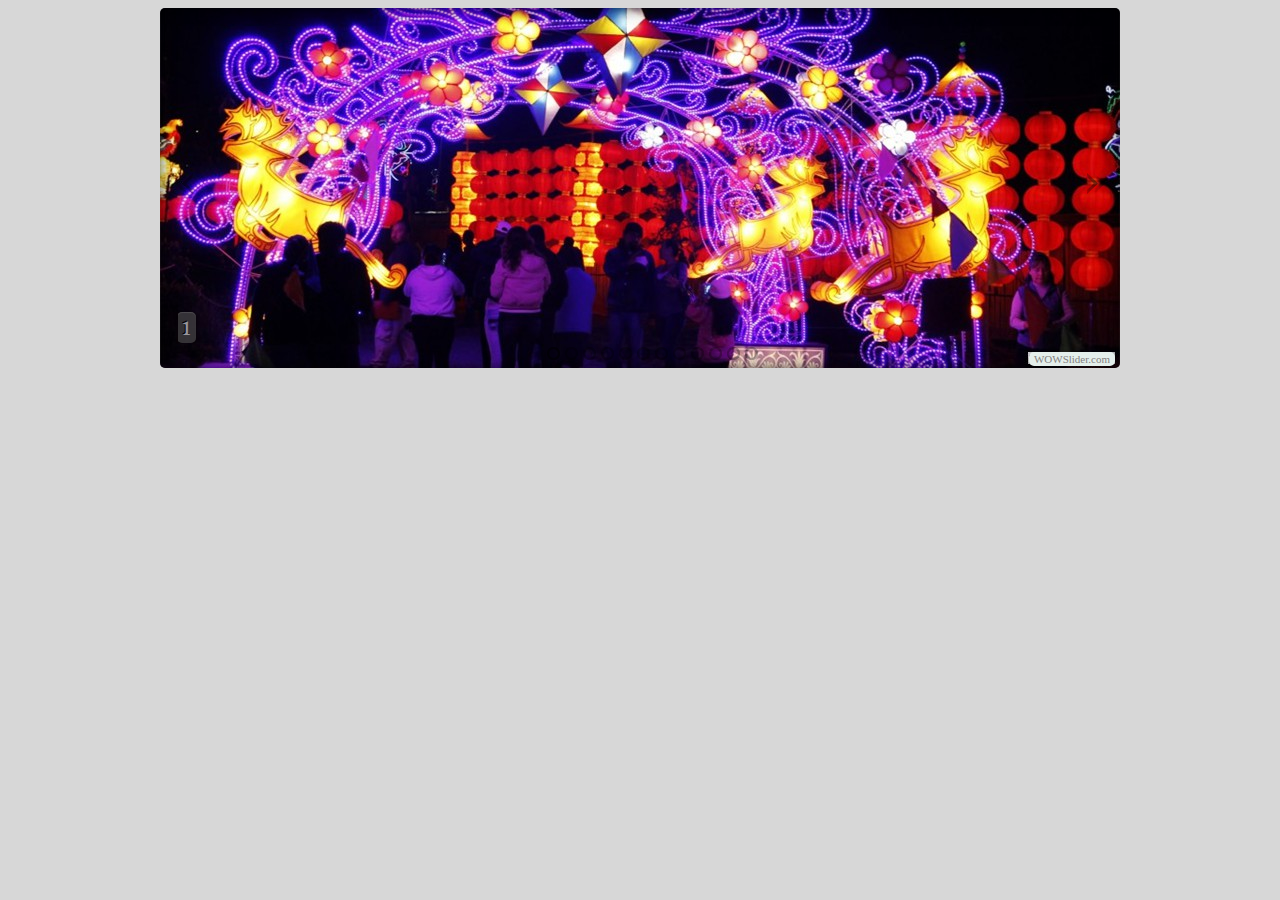
<file: galeriavilla.html>
<!DOCTYPE html PUBLIC "-//W3C//DTD XHTML 1.0 Strict//EN"
	"http://www.w3.org/TR/xhtml1/DTD/xhtml1-strict.dtd">
<html xmlns="http://www.w3.org/1999/xhtml">
<head>
	<title>galeriavilla generated by WOWSlider.com</title>
	<meta http-equiv="content-type" content="text/html; charset=utf-8" />
	<meta name="keywords" content="galeriavilla, WOW Slider, Wordpress Slideshow, Bootstrap Carousel" />
	<meta name="description" content="galeriavilla created with WOW Slider, a free wizard program that helps you easily generate beautiful web slideshow" />
	<!-- Start WOWSlider.com HEAD section -->
	<link rel="stylesheet" type="text/css" href="engine1/style.css" />
	<script type="text/javascript" src="engine1/jquery.js"></script>
	<!-- End WOWSlider.com HEAD section -->
</head>
<body style="background-color:#d7d7d7">
	<!-- Start WOWSlider.com BODY section -->
	<div id="wowslider-container1">
	<div class="ws_images"><ul>
<li><img src="data1/images/1.jpg" alt="1" title="1" id="wows1_0"/></li>
<li><img src="data1/images/2.jpg" alt="2" title="2" id="wows1_1"/></li>
<li><img src="data1/images/3.jpg" alt="3" title="3" id="wows1_2"/></li>
<li><img src="data1/images/4.jpg" alt="4" title="4" id="wows1_3"/></li>
<li><img src="data1/images/5.jpg" alt="5" title="5" id="wows1_4"/></li>
<li><img src="data1/images/6.jpg" alt="6" title="6" id="wows1_5"/></li>
<li><img src="data1/images/7.jpg" alt="7" title="7" id="wows1_6"/></li>
<li><img src="data1/images/8.jpg" alt="8" title="8" id="wows1_7"/></li>
<li><img src="data1/images/9.jpg" alt="9" title="9" id="wows1_8"/></li>
<li><img src="data1/images/10.jpg" alt="10" title="10" id="wows1_9"/></li>
<li><img src="data1/images/11.jpg" alt="11" title="11" id="wows1_10"/></li>
<li><img src="data1/images/12.jpg" alt="12" title="12" id="wows1_11"/></li>
</ul></div>
<div class="ws_bullets"><div>
<a href="#" title="1"><img src="data1/tooltips/1.jpg" alt="1"/>1</a>
<a href="#" title="2"><img src="data1/tooltips/2.jpg" alt="2"/>2</a>
<a href="#" title="3"><img src="data1/tooltips/3.jpg" alt="3"/>3</a>
<a href="#" title="4"><img src="data1/tooltips/4.jpg" alt="4"/>4</a>
<a href="#" title="5"><img src="data1/tooltips/5.jpg" alt="5"/>5</a>
<a href="#" title="6"><img src="data1/tooltips/6.jpg" alt="6"/>6</a>
<a href="#" title="7"><img src="data1/tooltips/7.jpg" alt="7"/>7</a>
<a href="#" title="8"><img src="data1/tooltips/8.jpg" alt="8"/>8</a>
<a href="#" title="9"><img src="data1/tooltips/9.jpg" alt="9"/>9</a>
<a href="#" title="10"><img src="data1/tooltips/10.jpg" alt="10"/>10</a>
<a href="#" title="11"><img src="data1/tooltips/11.jpg" alt="11"/>11</a>
<a href="#" title="12"><img src="data1/tooltips/12.jpg" alt="12"/>12</a>
</div></div>
<span class="wsl"><a href="http://wowslider.com">Joomla Slideshow</a> by WOWSlider.com v4.8</span>
	<a href="#" class="ws_frame"></a>
	</div>
	<script type="text/javascript" src="engine1/wowslider.js"></script>
	<script type="text/javascript" src="engine1/script.js"></script>
	<!-- End WOWSlider.com BODY section -->
</body>
</html>
</file>
<file: engine1/style.css>
/*
 *	generated by WOW Slider 4.8
 *	template Cloud
 */
@import url(http://fonts.googleapis.com/css?family=Donegal+One&subset=latin,latin-ext);
#wowslider-container1 { 
	zoom: 1; 
	position: relative; 
	max-width:960px;
	margin:0px auto 0px;
	z-index:90;
	border:none;
	text-align:left; /* reset align=center */
}
* html #wowslider-container1{ width:960px }
#wowslider-container1 .ws_images ul{
	position:relative;
	width: 10000%; 
	height:auto;
	left:0;
	list-style:none;
	margin:0;
	padding:0;
	border-spacing:0;
	overflow: visible;
	/*table-layout:fixed;*/
}
#wowslider-container1 .ws_images ul li{
	width:1%;
	line-height:0; /*opera*/
	float:left;
	font-size:0;
	padding:0 0 0 0 !important;
	margin:0 0 0 0 !important;
}

#wowslider-container1 .ws_images{
	position: relative;
	left:0;
	top:0;
	width:100%;
	height:100%;
	overflow:hidden;
}
#wowslider-container1 .ws_images a{
	width:100%;
	display:block;
	color:transparent;
}
#wowslider-container1 img{
	max-width: none !important;
}
#wowslider-container1 .ws_images img{
	width:100%;
	border:none 0;
	max-width: none;
	padding:0;
}
#wowslider-container1 a{ 
	text-decoration: none; 
	outline: none; 
	border: none; 
}

#wowslider-container1  .ws_bullets { 
	font-size: 0px; 
	float: left;
	position:absolute;
	z-index:70;
}
#wowslider-container1  .ws_bullets div{
	position:relative;
	float:left;
}
#wowslider-container1  .wsl{
	display:none;
}
#wowslider-container1 sound, 
#wowslider-container1 object{
	position:absolute;
}

#wowslider-container1  .ws_bullets { 
	padding: 10px; 
}
#wowslider-container1 .ws_bullets a { 
	margin-left:5px;
	width:13px;
	height:13px;
	background: url(./bullet.png) left top;
	float: left; 
	text-indent: -4000px; 
	position:relative;
	color:transparent;
}
#wowslider-container1 .ws_bullets a:hover{
	background-position: 0 50%;
}
#wowslider-container1 .ws_bullets a.ws_selbull{
	background-position: 0 100%;
} 
#wowslider-container1 a.ws_next, #wowslider-container1 a.ws_prev {
	position:absolute;
	display:block;
	top:50%;
	margin-top:-15px;
	z-index:60;
	height: 22px;
	width: 18px;
	background-image: url(./arrows.png);
}
#wowslider-container1 a.ws_next{
	background-position: 100% 0; 
	right:15px;
}
#wowslider-container1 a.ws_prev {
	left:15px;
	background-position: 0 0; 
}
#wowslider-container1 a.ws_next:hover{
	background-position: 100% 100%;
}
#wowslider-container1 a.ws_prev:hover {
	background-position: 0 100%; 
}
* html #wowslider-container1 a.ws_next,* html #wowslider-container1 a.ws_prev{display:block}
#wowslider-container1:hover a.ws_next, #wowslider-container1:hover a.ws_prev {display:block} 

/*playpause*/
#wowslider-container1 .ws_playpause {
	display:none;
    width: 18px;
    height: 22px;
    position: absolute;
    top: 50%;
    left: 50%;
    margin-left: -9px;
    margin-top: -15px;
    z-index: 59;
}

#wowslider-container1:hover .ws_playpause {
	display:block;
}

#wowslider-container1 .ws_pause {
    background-image: url(./pause.png);
}

#wowslider-container1 .ws_play {
    background-image: url(./play.png);
}

#wowslider-container1 .ws_pause:hover, #wowslider-container1 .ws_play:hover {
    background-position: 100% 100% !important;
}
/* bottom center */
#wowslider-container1  .ws_bullets {
    bottom:-2px;
	left:50%;
}
#wowslider-container1  .ws_bullets div{
	left:-50%;
}
#wowslider-container1 .ws_bullets .ws_bulframe {
	bottom: 20px;
}
#wowslider-container1 .ws-title{
	position: absolute;
	bottom:25px;
	left: 18px;
	margin-right:18px;
	z-index: 50;
	padding:5px;
	color: #FFFFFF;
	text-shadow: -1px -1px 0 #000000;
	background:#555555;
    font-family: 'Donegal One',Georgia, serif;
	font-size: 20px;
	line-height: 21px;
	opacity:0.6;
	filter:progid:DXImageTransform.Microsoft.Alpha(opacity=80);	
	border-radius:5px;
	-webkit-border-radius: 5px;
	-moz-border-radius: 5px;	
	box-shadow: 0 1px 1px rgba(225, 225, 225, 0.3) inset, 0 1px 3px rgba(0, 0, 0, 0.8);
	-webkit-box-shadow:0 1px 1px rgba(225, 225, 225, 0.3) inset, 0 1px 3px rgba(0, 0, 0, 0.8);
	-moz-border-radius:0 1px 1px rgba(225, 225, 225, 0.3) inset, 0 1px 3px rgba(0, 0, 0, 0.8);
	
}
#wowslider-container1 .ws-title div{
	margin-top:5px;
	font-size: 16px;
	font-weight: normal;
}

#wowslider-container1 .ws_images ul{
	animation: wsBasic 48s infinite;
	-moz-animation: wsBasic 48s infinite;
	-webkit-animation: wsBasic 48s infinite;
}
@keyframes wsBasic{0%{left:-0%} 4.17%{left:-0%} 8.33%{left:-100%} 12.5%{left:-100%} 16.67%{left:-200%} 20.83%{left:-200%} 25%{left:-300%} 29.17%{left:-300%} 33.33%{left:-400%} 37.5%{left:-400%} 41.67%{left:-500%} 45.83%{left:-500%} 50%{left:-600%} 54.17%{left:-600%} 58.33%{left:-700%} 62.5%{left:-700%} 66.67%{left:-800%} 70.83%{left:-800%} 75%{left:-900%} 79.17%{left:-900%} 83.33%{left:-1000%} 87.5%{left:-1000%} 91.67%{left:-1100%} 95.83%{left:-1100%} }
@-moz-keyframes wsBasic{0%{left:-0%} 4.17%{left:-0%} 8.33%{left:-100%} 12.5%{left:-100%} 16.67%{left:-200%} 20.83%{left:-200%} 25%{left:-300%} 29.17%{left:-300%} 33.33%{left:-400%} 37.5%{left:-400%} 41.67%{left:-500%} 45.83%{left:-500%} 50%{left:-600%} 54.17%{left:-600%} 58.33%{left:-700%} 62.5%{left:-700%} 66.67%{left:-800%} 70.83%{left:-800%} 75%{left:-900%} 79.17%{left:-900%} 83.33%{left:-1000%} 87.5%{left:-1000%} 91.67%{left:-1100%} 95.83%{left:-1100%} }
@-webkit-keyframes wsBasic{0%{left:-0%} 4.17%{left:-0%} 8.33%{left:-100%} 12.5%{left:-100%} 16.67%{left:-200%} 20.83%{left:-200%} 25%{left:-300%} 29.17%{left:-300%} 33.33%{left:-400%} 37.5%{left:-400%} 41.67%{left:-500%} 45.83%{left:-500%} 50%{left:-600%} 54.17%{left:-600%} 58.33%{left:-700%} 62.5%{left:-700%} 66.67%{left:-800%} 70.83%{left:-800%} 75%{left:-900%} 79.17%{left:-900%} 83.33%{left:-1000%} 87.5%{left:-1000%} 91.67%{left:-1100%} 95.83%{left:-1100%} }

#wowslider-container1 .ws_images {
	border-radius:5px;
	-webkit-border-radius: 5px;
	-moz-border-radius: 5px;
}
#wowslider-container1 .ws_effect img{
	border-radius:5px;
	-webkit-border-radius: 5px;
	-moz-border-radius: 5px;
}
#wowslider-container1 .ws_frame{
	display:block;
	position: absolute;
	left:0;
	top:0;
	bottom:0;
	right:0;
	border-radius:5px;
	-webkit-border-radius: 5px;
	-moz-border-radius: 5px;
	box-shadow:0 0 15px rgba(0, 0, 0, 0.7) inset;
	-webkit-box-shadow:0 0 15px rgba(0, 0, 0, 0.7) inset;
	-moz-border-radius:0 0 15px rgba(0, 0, 0, 0.7) inset;
	z-index:9;
}
#wowslider-container1 .ws_bullets  a img{
	text-indent:0;
	display:block;
	bottom:15px;
	left:-64px;
	visibility:hidden;
	position:absolute;
    -moz-box-shadow: 0 0 5px #000000;
    box-shadow: 0 0 5px #000000;
    border: 3px solid #818285;
	max-width:none;
	border-radius:5px;
	-webkit-border-radius: 5px;
	-moz-border-radius: 5px;
}
#wowslider-container1 .ws_bullets a:hover img{
	visibility:visible;
}

#wowslider-container1 .ws_bulframe div div{
	height:48px;
	overflow:visible;
	position:relative;
}
#wowslider-container1 .ws_bulframe div {
	left:0;
	overflow:hidden;
	position:relative;
	width:128px;
	background-color:#818285;
}
#wowslider-container1  .ws_bullets .ws_bulframe{
	display:none;
	overflow:visible;
	position:absolute;
	cursor:pointer;
    -moz-box-shadow: 0 0 5px #000000;
    box-shadow: 0 0 5px #000000;
    border: 3px solid #818285;
	border-radius:5px;
	-webkit-border-radius: 5px;
	-moz-border-radius: 5px;
}
#wowslider-container1 .ws_bulframe span{
	display:block;
	position:absolute;
	bottom:-9px;
	margin-left:-5px;
	left:64px;
	background:url(./triangle.png);
	width:15px;
	height:6px;
}
</file>
